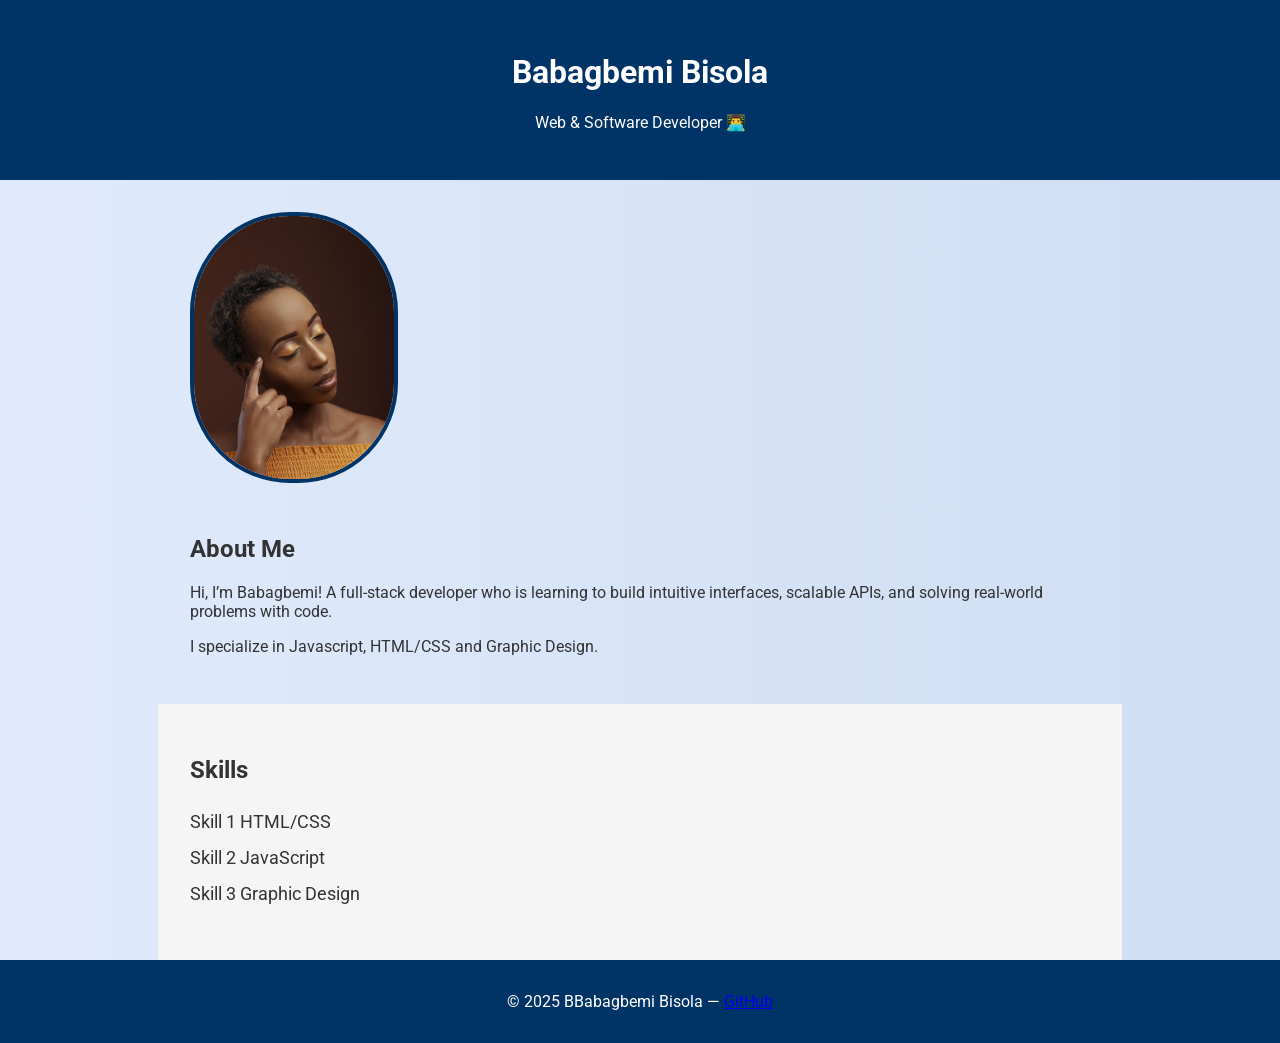
<file: index.html>
<!DOCTYPE html>
<html lang="en">
<head>
  <meta charset="UTF-8" />
  <meta name="viewport" content="width=device-width, initial-scale=1.0"/>
  <title>Babagbemi Bisola</title>
  <link rel="stylesheet" href="styles.css"/>
  <link href="https://fonts.googleapis.com/css2?family=Roboto:wght@400;700&display=swap" rel="stylesheet">
</head>
<body>
  <header>
    <h1>Babagbemi Bisola</h1>
    <p>Web & Software Developer 👨‍💻</p>
  </header>

  <section class="about">
    <img src="images/profile.jpg" alt="Profile picture of Bonface" />
    <div>
      <h2>About Me</h2>
      <p>
        Hi, I’m Babagbemi! A full-stack developer who is learning to build intuitive interfaces, scalable APIs, and solving real-world problems with code.
      </p>
      <p>
        I specialize in Javascript, HTML/CSS and Graphic Design.
      </p>
    </div>
  </section>

  <section class="skills">
    <h2>Skills</h2>
    <ul>
      <li>Skill 1 HTML/CSS</li>
      <li>Skill 2 JavaScript</li>
      <li>Skill 3 Graphic Design</li>
    </ul>
  </section>

  <footer>
    <p>© 2025 BBabagbemi Bisola — <a href="https://github.com/beebee1985">GitHub</a></p>
  </footer>
</body>
</html>
</file>
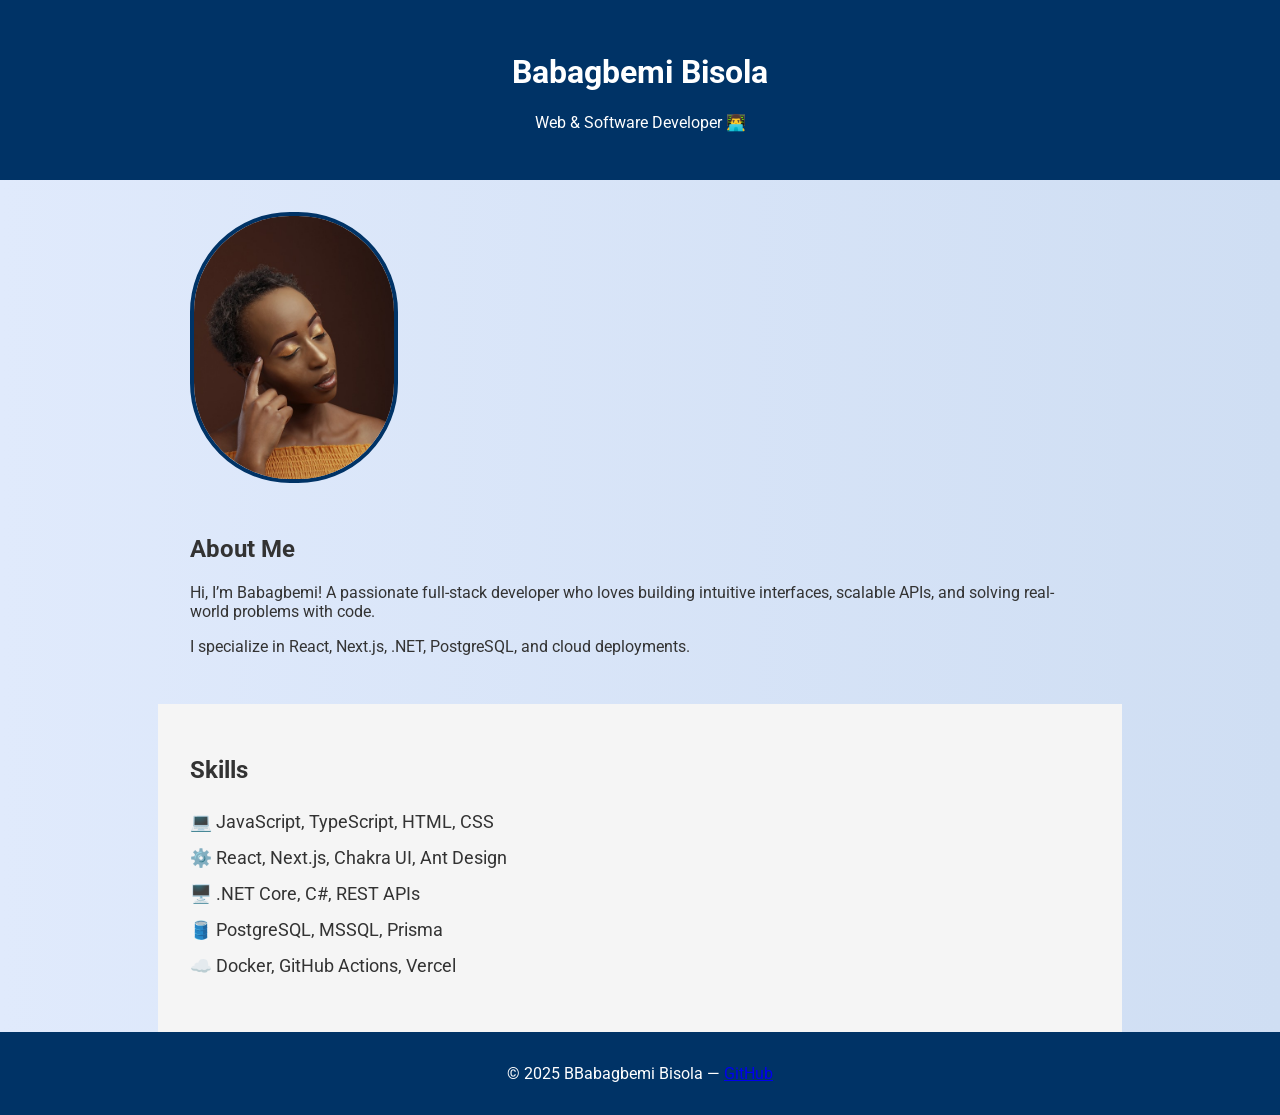
<file: my-portfolio/index.html>
<!DOCTYPE html>
<html lang="en">
<head>
  <meta charset="UTF-8" />
  <meta name="viewport" content="width=device-width, initial-scale=1.0"/>
  <title>Babagbemi Bisola</title>
  <link rel="stylesheet" href="styles.css"/>
  <link href="https://fonts.googleapis.com/css2?family=Roboto:wght@400;700&display=swap" rel="stylesheet">
</head>
<body>
  <header>
    <h1>Babagbemi Bisola</h1>
    <p>Web & Software Developer 👨‍💻</p>
  </header>

  <section class="about">
    <img src="images/profile.jpg" alt="Profile picture of Bonface" />
    <div>
      <h2>About Me</h2>
      <p>
        Hi, I’m Babagbemi! A passionate full-stack developer who loves building intuitive interfaces, scalable APIs, and solving real-world problems with code.
      </p>
      <p>
        I specialize in React, Next.js, .NET, PostgreSQL, and cloud deployments.
      </p>
    </div>
  </section>

  <section class="skills">
    <h2>Skills</h2>
    <ul>
      <li>💻 JavaScript, TypeScript, HTML, CSS</li>
      <li>⚙️ React, Next.js, Chakra UI, Ant Design</li>
      <li>🖥️ .NET Core, C#, REST APIs</li>
      <li>🛢️ PostgreSQL, MSSQL, Prisma</li>
      <li>☁️ Docker, GitHub Actions, Vercel</li>
    </ul>
  </section>

  <footer>
    <p>© 2025 BBabagbemi Bisola — <a href="https://github.com/beebee1985">GitHub</a></p>
  </footer>
</body>
</html>
</file>
<file: styles.css>
body {
  font-family: 'Roboto', sans-serif;
  margin: 0;
  background: linear-gradient(to right, #e0eafc, #cfdef3);
  color: #333;
}

header {
  background-color: #003366;
  color: #fff;
  text-align: center;
  padding: 2rem;
}

.about {
  display: flex;
  flex-wrap: wrap;
  padding: 2rem;
  align-items: center;
  gap: 2rem;
  max-width: 900px;
  margin: 0 auto;
}

.about img {
  width: 200px;
  border-radius: 100px;
  border: 4px solid #003366;
}

.skills {
  background-color: #f5f5f5;
  padding: 2rem;
  max-width: 900px;
  margin: 0 auto;
}

.skills ul {
  list-style: none;
  padding: 0;
}

.skills li {
  padding: 0.5rem 0;
  font-size: 1.1rem;
}

footer {
  background-color: #003366;
  color: #fff;
  text-align: center;
  padding: 1rem;
}
</file>
<file: my-portfolio/styles.css>
body {
  font-family: 'Roboto', sans-serif;
  margin: 0;
  background: linear-gradient(to right, #e0eafc, #cfdef3);
  color: #333;
}

header {
  background-color: #003366;
  color: #fff;
  text-align: center;
  padding: 2rem;
}

.about {
  display: flex;
  flex-wrap: wrap;
  padding: 2rem;
  align-items: center;
  gap: 2rem;
  max-width: 900px;
  margin: 0 auto;
}

.about img {
  width: 200px;
  border-radius: 100px;
  border: 4px solid #003366;
}

.skills {
  background-color: #f5f5f5;
  padding: 2rem;
  max-width: 900px;
  margin: 0 auto;
}

.skills ul {
  list-style: none;
  padding: 0;
}

.skills li {
  padding: 0.5rem 0;
  font-size: 1.1rem;
}

footer {
  background-color: #003366;
  color: #fff;
  text-align: center;
  padding: 1rem;
}
</file>
